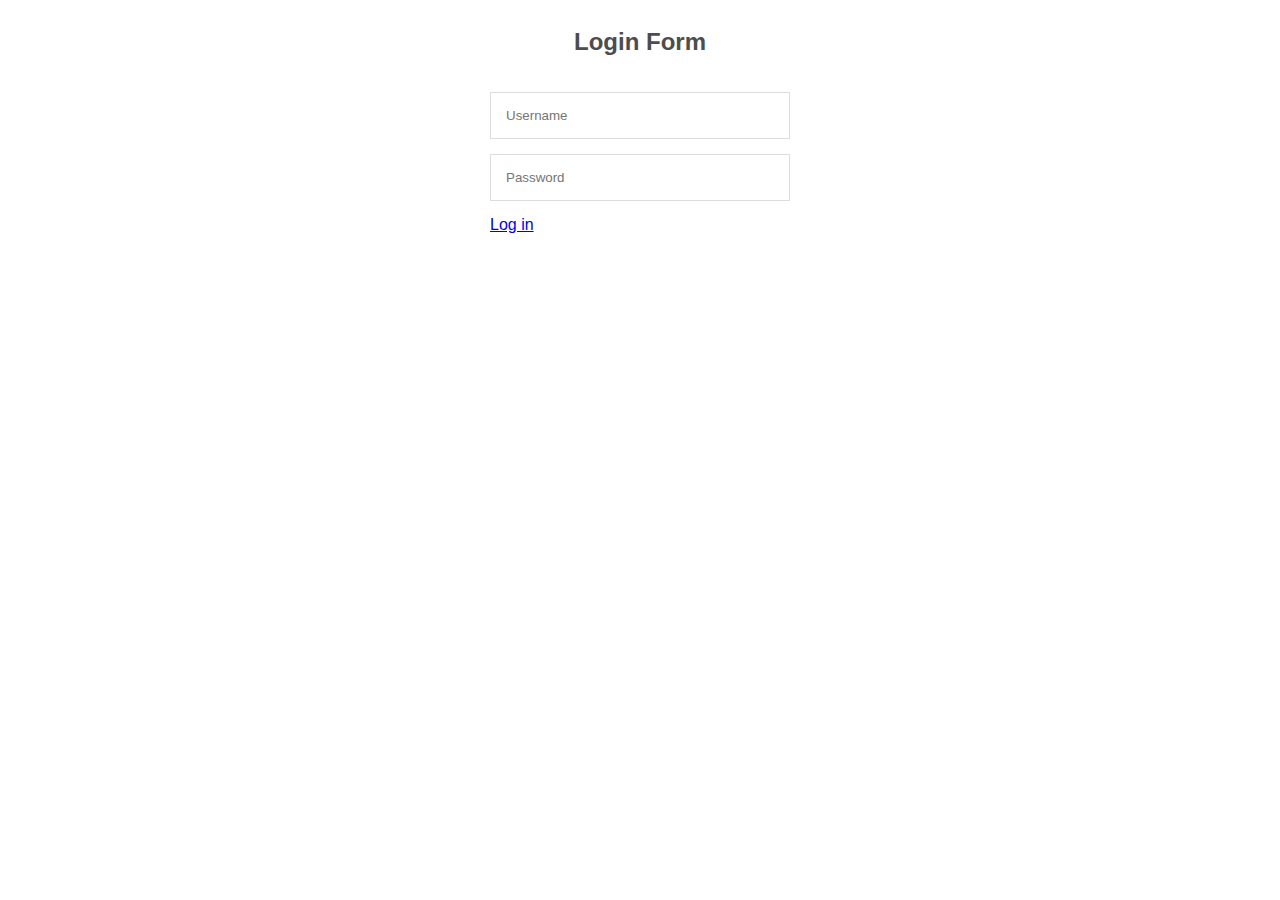
<file: login.html>
<html>
	<head>
		<meta charset="utf-8">
		<title>Login</title>
		<style>
		.login-form {
			width: 300px;
			margin: 0 auto;
			font-family: Tahoma, Geneva, sans-serif;
		}
		.login-form h1 {
			text-align: center;
			color: #4d4d4d;
			font-size: 24px;
			padding: 20px 0 20px 0;
		}
		.login-form input[type="password"],
		.login-form input[type="text"] {
			width: 100%;
			padding: 15px;
			border: 1px solid #dddddd;
			margin-bottom: 15px;
			box-sizing:border-box;
		}
		.login-form input[type="submit"] {
			width: 100%;
			padding: 15px;
			background-color: #535b63;
			border: 0;
			box-sizing: border-box;
			cursor: pointer;
			font-weight: bold;
			color: #ffffff;
		}
		</style>
	</head>
	<body>
		<div class="login-form">
			<h1>Login Form</h1>
			<form action="/auth" method="POST">
				<input type="text" name="username" placeholder="Username" required>
				<input type="password" name="password" placeholder="Password" required>
				<a href="index.html">Log in</a>
			</form>
		</div>
	</body>
</html>
</file>
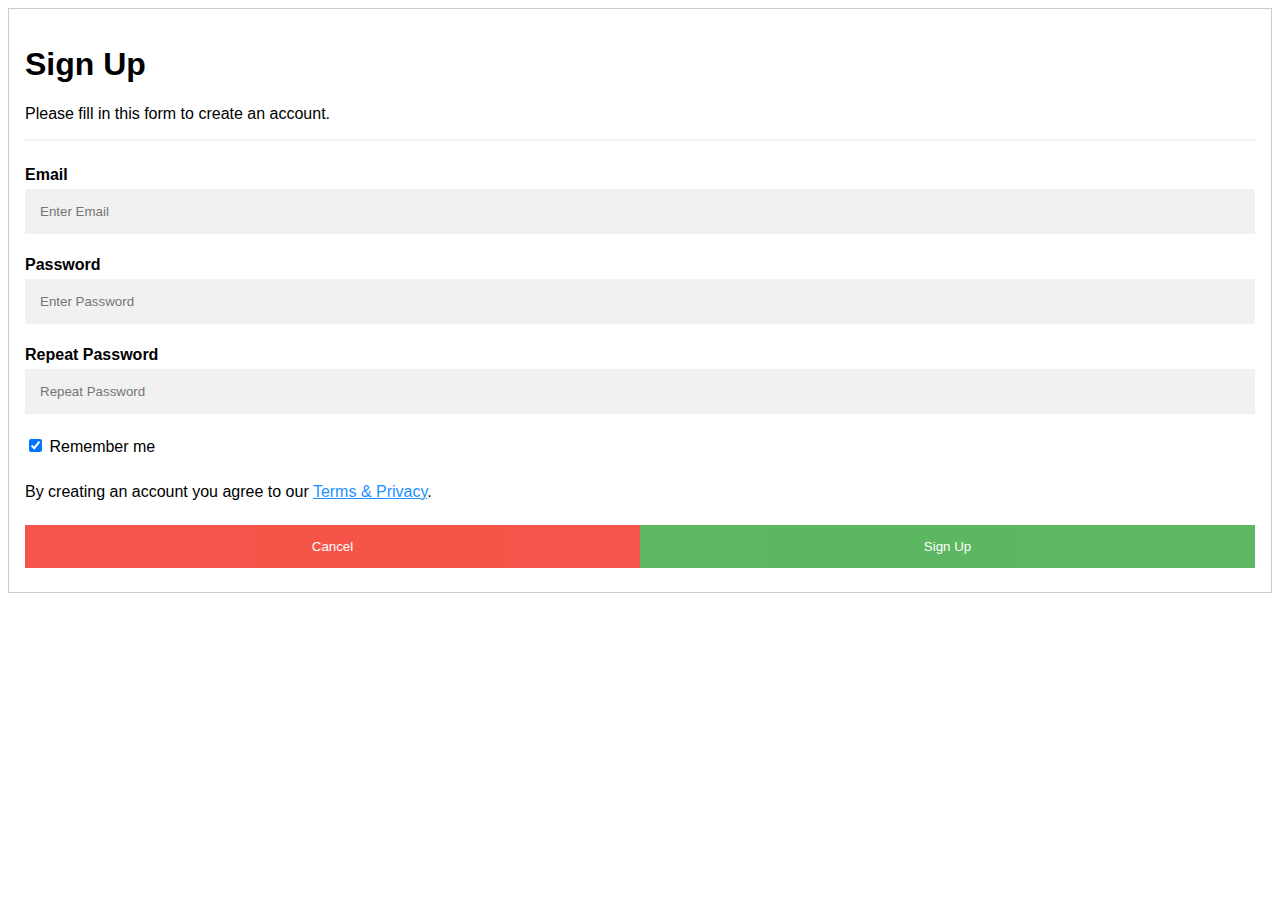
<file: signup.html>
<!DOCTYPE html>
<html>
<style>
body {font-family: Arial, Helvetica, sans-serif;}
* {box-sizing: border-box}

/* Full-width input fields */
input[type=text], input[type=password] {
  width: 100%;
  padding: 15px;
  margin: 5px 0 22px 0;
  display: inline-block;
  border: none;
  background: #f1f1f1;
}

input[type=text]:focus, input[type=password]:focus {
  background-color: #ddd;
  outline: none;
}

hr {
  border: 1px solid #f1f1f1;
  margin-bottom: 25px;
}

/* Set a style for all buttons */
button {
  background-color: #4CAF50;
  color: white;
  padding: 14px 20px;
  margin: 8px 0;
  border: none;
  cursor: pointer;
  width: 100%;
  opacity: 0.9;
}

button:hover {
  opacity:1;
}

/* Extra styles for the cancel button */
.cancelbtn {
  padding: 14px 20px;
  background-color: #f44336;
}

/* Float cancel and signup buttons and add an equal width */
.cancelbtn, .signupbtn {
  float: left;
  width: 50%;
}

/* Add padding to container elements */
.container {
  padding: 16px;
}

/* Clear floats */
.clearfix::after {
  content: "";
  clear: both;
  display: table;
}

/* Change styles for cancel button and signup button on extra small screens */
@media screen and (max-width: 300px) {
  .cancelbtn, .signupbtn {
     width: 100%;
  }
}
</style>
<body>

<form action="/valid" method="post" style="border:1px solid #ccc">
  <div class="container">
    <h1>Sign Up</h1>
    <p>Please fill in this form to create an account.</p>
    <hr>

    <label for="email"><b>Email</b></label>
    <input type="text" placeholder="Enter Email" name="email" required>

    <label for="psw"><b>Password</b></label>
    <input type="password" placeholder="Enter Password" name="psw" required>

    <label for="psw-repeat"><b>Repeat Password</b></label>
    <input type="password" placeholder="Repeat Password" name="psw-repeat" required>
    
    <label>
      <input type="checkbox" checked="checked" name="remember" style="margin-bottom:15px"> Remember me
    </label>
    
    <p>By creating an account you agree to our <a href="#" style="color:dodgerblue">Terms & Privacy</a>.</p>

    <div class="clearfix">
      <button type="button" class="cancelbtn">Cancel</button>
      <button type="submit" class="signupbtn">Sign Up</button>
    </div>
  </div>
</form>

</body>
</html>
</file>
